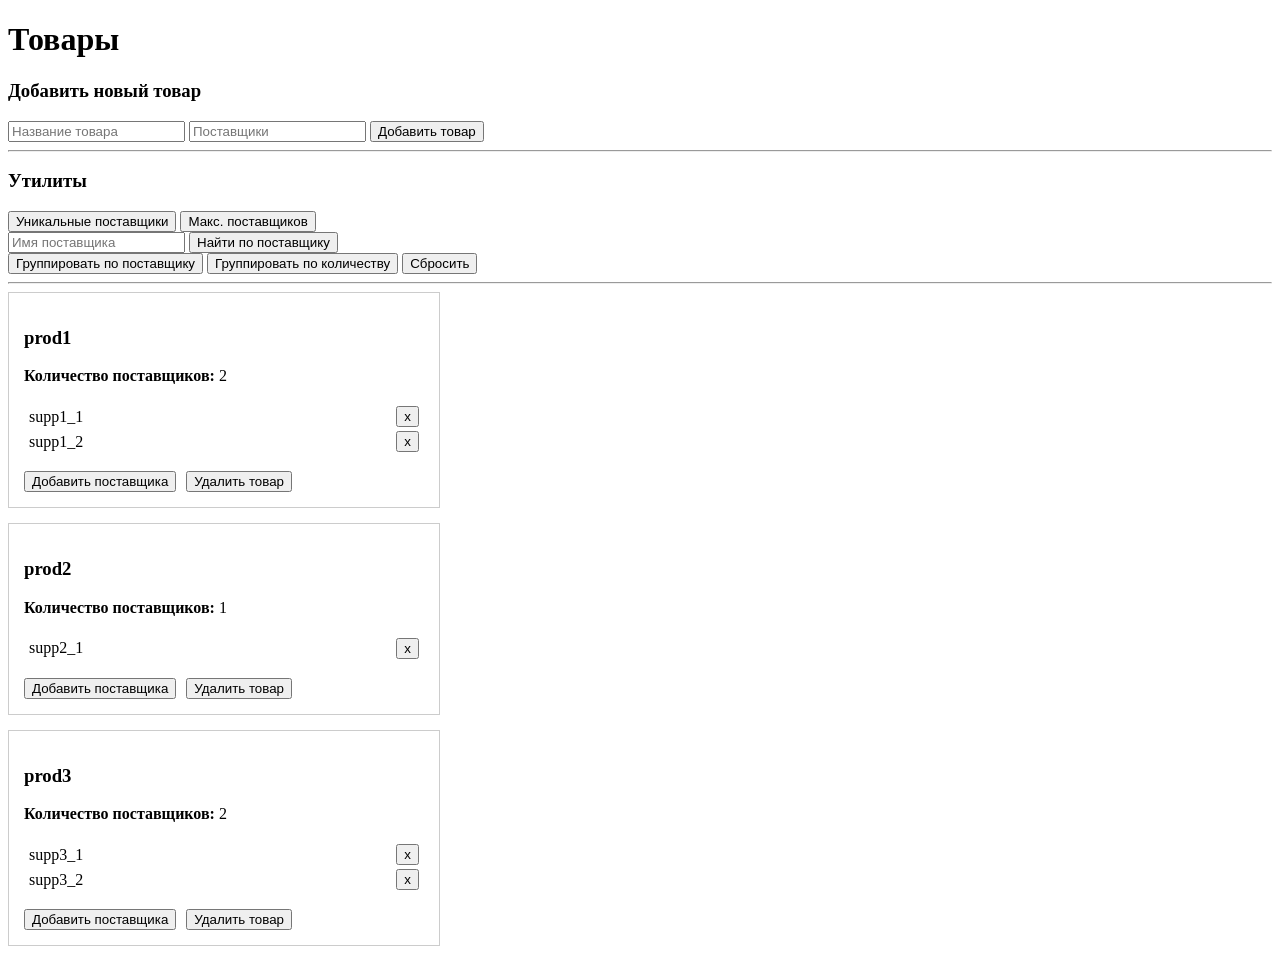
<file: maslov.aleksey/task-4/index.html>
<!DOCTYPE html>
<html lang="ru">
  <head>
    <meta charset="UTF-8">
    <title>Lab_4</title>
    <link rel="stylesheet" href="style.css">
  </head>
  <body>
    <header>
        <h1>Товары</h1>
    </header>
    <h3>Добавить новый товар</h3>
    <form id="productForm">
        <input type="text" id="prodName" placeholder="Название товара" required>
        <input type="text" id="prodSuppliers" placeholder="Поставщики">
        <button type="submit">Добавить товар</button>
    </form>
    <hr>
    <h3>Утилиты</h3>
    <div>
        <button onclick="showUniqueSuppliers()">Уникальные поставщики</button>
        <button onclick="showMaxSuppliers()">Макс. поставщиков</button>
    </div>
    <div>
        <input type="text" id="filterSupplierInput" placeholder="Имя поставщика">
        <button onclick="showBySupplier()">Найти по поставщику</button>
    </div>
    <div>
        <button onclick="showGroupBySupplier()">Группировать по поставщику</button>
        <button onclick="showGroupByCount()">Группировать по количеству</button>
        <button onclick="resetView()">Сбросить</button>
    </div>
    <hr>
    <div id="productsList"></div>
    <script src="product.js"></script>
    <script src="productUtils.js"></script>
    <script src="ui.js"></script>
  </body>
</html>
</file>
<file: maslov.aleksey/task-4/style.css>
#productsList {
    display: flex;
    flex-direction: column;
    gap: 15px;
}

.productCard {
    border: 1px solid #ccc;
    padding: 15px;
    width: 400px;
}

.cardActions, .formSection form {
    display: flex;
    gap: 10px;
    margin-top: 10px;
    cursor: pointer;
}

.suppliersContainer {
    margin: 10px 0;
    padding: 5px;
}

.supplierItem {
    display: flex;
    justify-content: space-between;
    align-items: center;
    margin-bottom: 4px;
}

.btnDeleteSmall {
    cursor: pointer;
}

.btnDelete {
    cursor: pointer;
}
</file>
